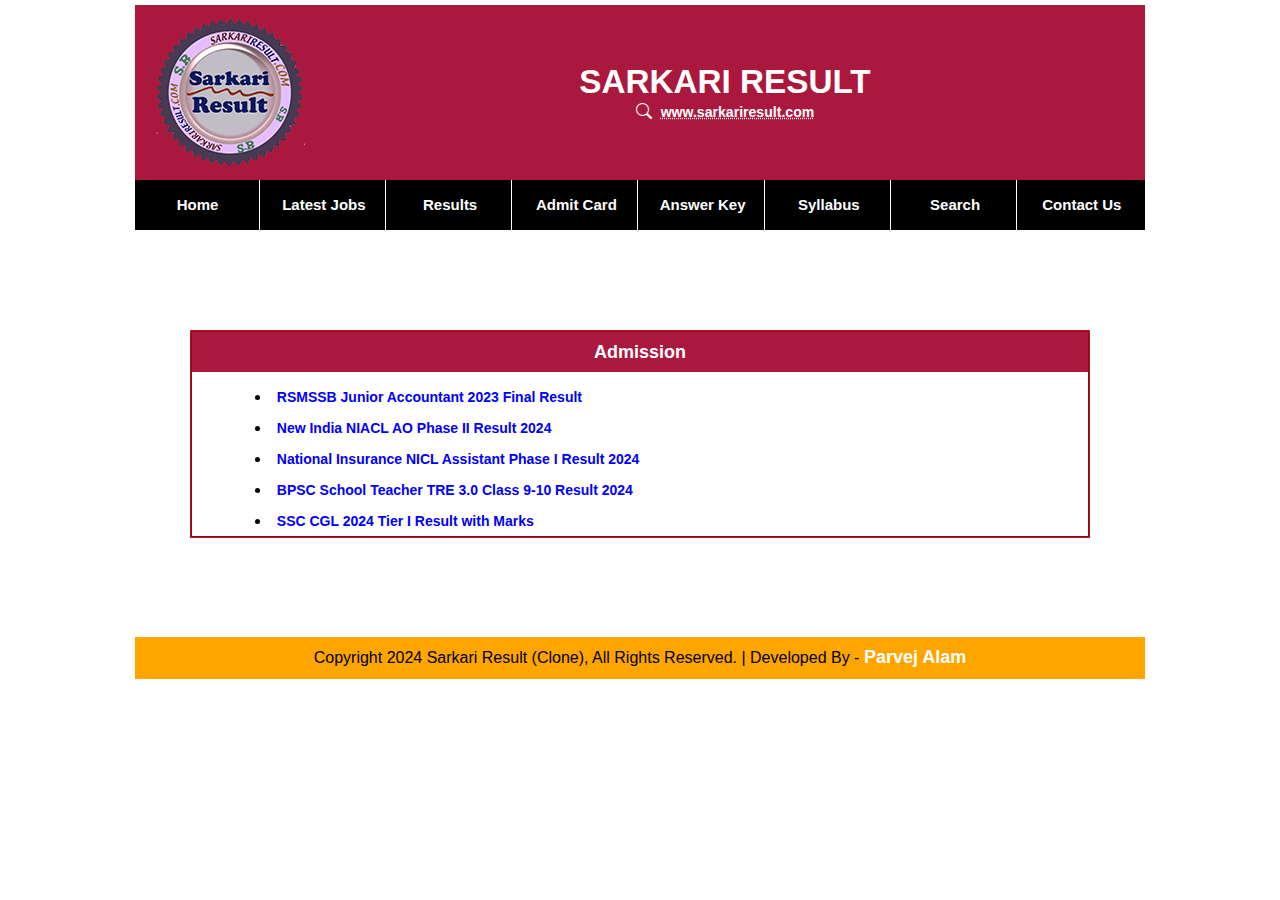
<file: admission.html>
<!DOCTYPE html>
<html lang="en">
<head>
  <meta charset="UTF-8">
  <meta name="viewport" content="width=device-width, initial-scale=1.0">
  <link rel="shortcut icon" href="images/logo-new.png" type="image/x-icon">
  <link rel="stylesheet" href="css/important.css">
  <link rel="stylesheet" href="css/style.css">
  <title>Admission | Sarkari Result</title>
</head>
<body>
  <!-- Header starts -->
  <div id="align-center">
    <div id="header">
      <div class="site-logo">
        <img src="images/logo-new.png" alt="sarkari result logo" id="logo-img">
      </div>
      <div class="site-title">
        <div class="site">
          <h1>SARKARI RESULT</h1>
          <div class="site-url">
            <h4><i class="bi-search"></i>&nbsp;&nbsp;<a href="index.html"><b>www.sarkariresult.com</b></a></h4>
          </div>
        </div>
      </div>
    </div>
    <div id="wrap">
      <ul class="navbar">
        <li class="item"><a href="index.html">Home</a></li>
        <li class="item"><a href="latest-job.html">Latest Jobs</a></li>
        <li class="item"><a href="result.html">Results</a></li>
        <li class="item"><a href="admit-card.html">Admit Card</a></li>
        <li class="item"><a href="result.html#">Answer Key</a></li>
        <li class="item"><a href="result.html#">Syllabus</a></li>
        <li class="item"><a href="result.html#">Search</a></li>
        <li class="item"><a href="result.html#">Contact Us</a></li>
      </ul>
    </div>
  </div>
  <!-- Header ends here! -->

  <!-- Latest Results start -->
  <div class="important-container">
    <div class="card-item important">
      <div class="title">Admission</div>
      <div class="content">
        <ul>
          <li>
            <a href="https://www.sarkariresult.com/rpsc/rsmssb-jr-accountant-02-23/" target="_blank">RSMSSB Junior Accountant 2023 Final Result
            </a>
          </li>
          <li>
            <a href="https://www.sarkariresult.com/bank/new-india-niacl-ao-sep24/" target="_blank">New India NIACL AO Phase II Result 2024 
            </a>
          </li>
          <li>
            <a href="https://www.sarkariresult.com/bank/nicl-assistant-oct24/" target="_blank">National Insurance NICL
              Assistant Phase I Result 2024</a>
          </li>
          <li>
            <a href="https://www.sarkariresult.com/bihar/bpsc-school-teacher-tre3-feb24/" target="_blank"> BPSC School
              Teacher TRE 3.0 Class 9-10 Result 2024</a> 
          </li>
          <li>
            <a href="https://www.sarkariresult.com/ssc/ssc-cgl-2024-new/" target="_blank">SSC CGL 2024 Tier I Result
              with Marks </a> 
          </li>
        </ul>
      </div>
    </div>
  </div>
  <!-- Latest Results ends here! -->

  <!-- copyright -->
  <div class="copyright">
    <div class="copyright-content">
      Copyright <i class="fa fa-copyright"></i> 2024 Sarkari Result (Clone), All Rights Reserved.  | Developed By - <label for="developer-name"><a href="https://www.linkedin.com/in/parvejprv1">Parvej Alam</a></label>
    </div>
  </div>
  <!-- copyright ends here! -->
   
</body>
</html>
</file>
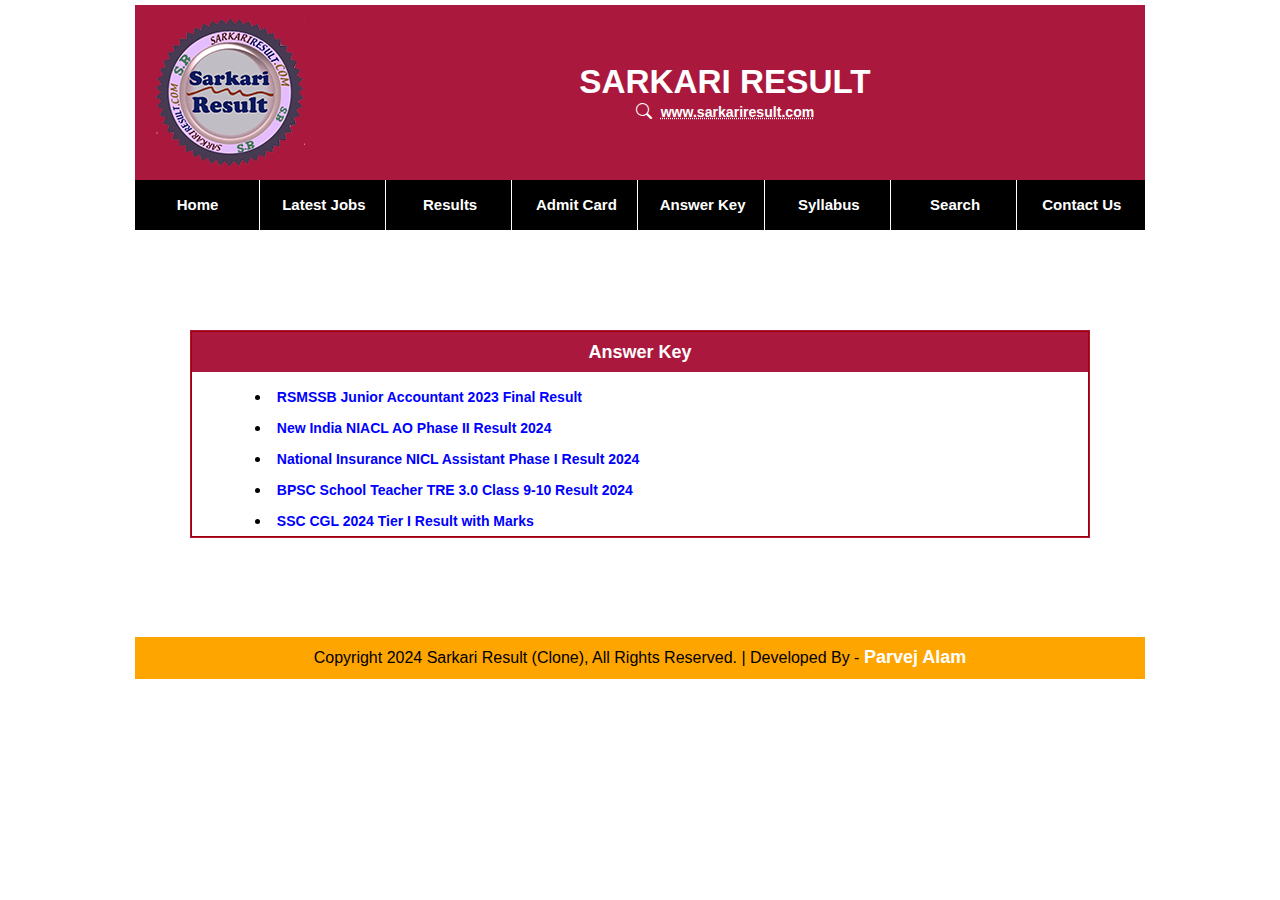
<file: answer-key.html>
<!DOCTYPE html>
<html lang="en">
<head>
  <meta charset="UTF-8">
  <meta name="viewport" content="width=device-width, initial-scale=1.0">
  <link rel="shortcut icon" href="images/logo-new.png" type="image/x-icon">
  <link rel="stylesheet" href="css/answer-key.css">
  <link rel="stylesheet" href="css/style.css">
  <title>Answer Key | Sarkari Result</title>
</head>
<body>
  <!-- Header starts -->
  <div id="align-center">
    <div id="header">
      <div class="site-logo">
        <img src="images/logo-new.png" alt="sarkari result logo" id="logo-img">
      </div>
      <div class="site-title">
        <div class="site">
          <h1>SARKARI RESULT</h1>
          <div class="site-url">
            <h4><i class="bi-search"></i>&nbsp;&nbsp;<a href="index.html"><b>www.sarkariresult.com</b></a></h4>
          </div>
        </div>
      </div>
    </div>
    <div id="wrap">
      <ul class="navbar">
        <li class="item"><a href="index.html">Home</a></li>
        <li class="item"><a href="latest-job.html">Latest Jobs</a></li>
        <li class="item"><a href="result.html">Results</a></li>
        <li class="item"><a href="admit-card.html">Admit Card</a></li>
        <li class="item"><a href="result.html#">Answer Key</a></li>
        <li class="item"><a href="result.html#">Syllabus</a></li>
        <li class="item"><a href="result.html#">Search</a></li>
        <li class="item"><a href="result.html#">Contact Us</a></li>
      </ul>
    </div>
  </div>
  <!-- Header ends here! -->

  <!-- Latest Results start -->
  <div class="answer-key-container">
    <div class="card-item answer-key">
      <div class="title">Answer Key</div>
      <div class="content">
        <ul>
          <li>
            <a href="https://www.sarkariresult.com/rpsc/rsmssb-jr-accountant-02-23/" target="_blank">RSMSSB Junior Accountant 2023 Final Result
            </a>
          </li>
          <li>
            <a href="https://www.sarkariresult.com/bank/new-india-niacl-ao-sep24/" target="_blank">New India NIACL AO Phase II Result 2024 
            </a>
          </li>
          <li>
            <a href="https://www.sarkariresult.com/bank/nicl-assistant-oct24/" target="_blank">National Insurance NICL
              Assistant Phase I Result 2024</a>
          </li>
          <li>
            <a href="https://www.sarkariresult.com/bihar/bpsc-school-teacher-tre3-feb24/" target="_blank"> BPSC School
              Teacher TRE 3.0 Class 9-10 Result 2024</a> 
          </li>
          <li>
            <a href="https://www.sarkariresult.com/ssc/ssc-cgl-2024-new/" target="_blank">SSC CGL 2024 Tier I Result
              with Marks </a> 
          </li>
        </ul>
      </div>
    </div>
  </div>
  <!-- Latest Results ends here! -->

  <!-- copyright -->
  <div class="copyright">
    <div class="copyright-content">
      Copyright <i class="fa fa-copyright"></i> 2024 Sarkari Result (Clone), All Rights Reserved.  | Developed By - <label for="developer-name"><a href="https://www.linkedin.com/in/parvejprv1">Parvej Alam</a></label>
    </div>
  </div>
  <!-- copyright ends here! -->
   
</body>
</html>
</file>
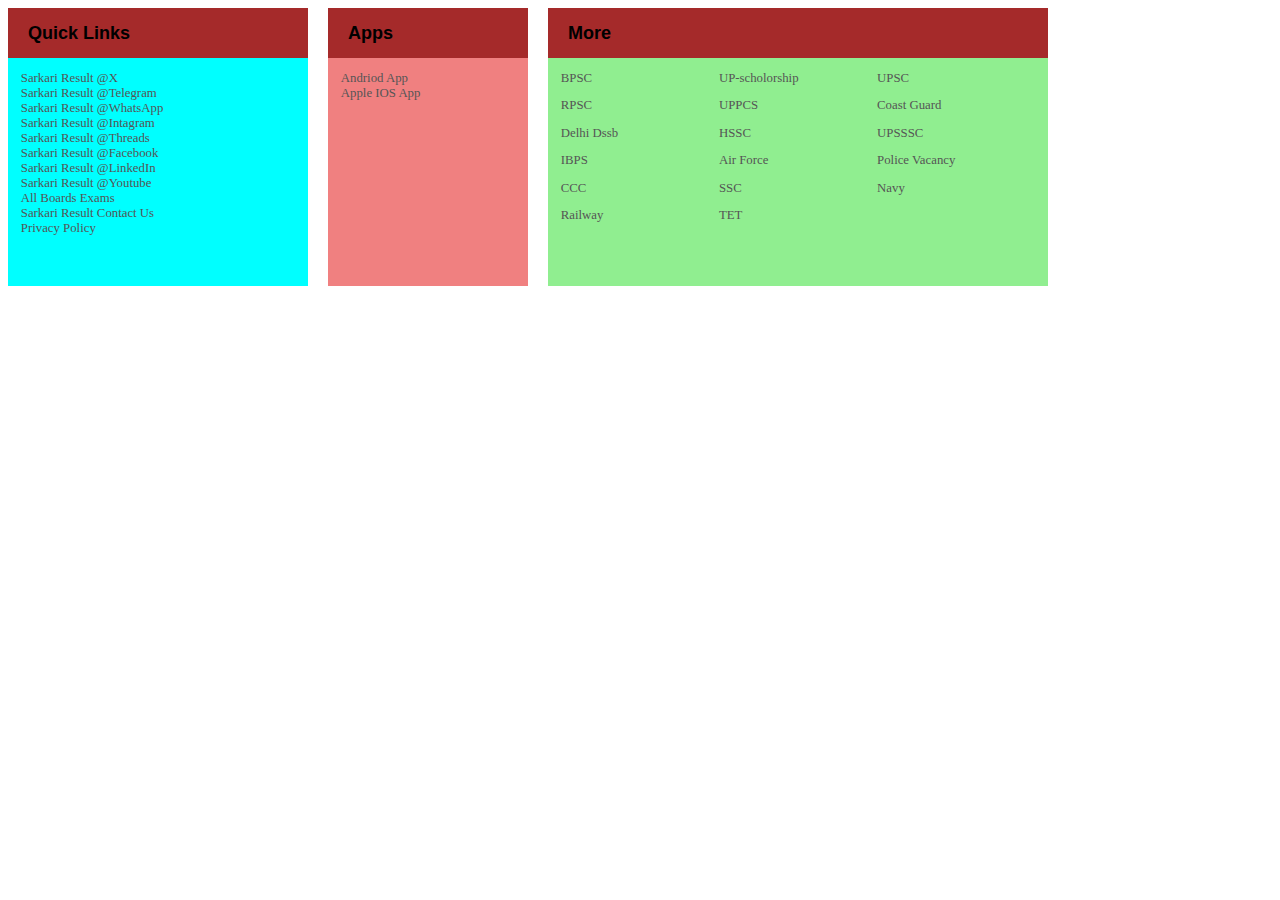
<file: footer.html>
<!DOCTYPE html>
<html lang="en">
<head>
  <meta charset="UTF-8">
  <meta name="viewport" content="width=device-width, initial-scale=1.0">
  <title>Document</title>
  <style>
    .footer-container {
      margin: 0;
      padding: 0;
      width: 1010px;
      display: grid;
      grid-template-columns: 300px 200px 500px;
      grid-template-rows: 1fr;

      grid-gap: 20px;
    }
    .ft1 {
      background-color: aqua;

      display: grid;
      grid-template-columns: 1fr;
      grid-template-rows: 50px auto;
    }
    .ft2 {
      background-color: lightcoral;

      display: grid;
      grid-template-columns: 1fr;
      grid-template-rows: 50px auto;
    }
    .ft3 {
      background-color: lightgreen;

      display: grid;
      grid-template-columns: 1fr;
      grid-template-rows: 50px auto;
    }
    .ft-title, .app-title, .more-title {
      padding-left: 20px;
      height: 50px;
      font-size: 18px;
      font-family: Arial, Helvetica, sans-serif;
      font-weight: 600;
      background-color: brown;
      
      display: flex;
      justify-content: start;
      align-items: center;
    }   
    .ft-content, .app-content, .more-content {
      padding: 1vw;
      
      font-size: 1vw;

      display: flex;
      flex-direction: column;
      padding-bottom: 50px;
    } 
    .ft-content a, .app-content a, .more-content a {
      color: #555;
      text-decoration: none;
      cursor: pointer;
    }  
    .more-content {
      display: grid;
      grid-template-columns: repeat(3, 1fr);
    }
  </style>
</head>
<body>
  
  <div class="footer-container">
    <div class="footer-item ft1">
      <div class="ft-title">Quick Links</div>
      <div class="ft-content">
        <div class="social social1">
          <a href="#">Sarkari Result @X</a>
        </div>
        <div class="social social2">
          <a href="#">Sarkari Result @Telegram</a>
        </div>
        <div class="social social3">
          <a href="#">Sarkari Result @WhatsApp</a>
        </div>
        <div class="social social4">
          <a href="#">Sarkari Result @Intagram</a>
        </div>
        <div class="social social5">
          <a href="#">Sarkari Result @Threads</a>
        </div>
        <div class="social social6">
          <a href="#">Sarkari Result @Facebook</a>
        </div>
        <div class="social social7">
          <a href="#">Sarkari Result @LinkedIn</a>
        </div>
        <div class="social social8">
          <a href="#">Sarkari Result @Youtube</a>
        </div>
        <div class="social social9">
          <a href="#">All Boards Exams</a>
        </div>
        <div class="social social10">
          <a href="#">Sarkari Result Contact Us</a>
        </div>
        <div class="social social11">
          <a href="#">Privacy Policy</a>
        </div>
      </div>
    </div>

    <div class="footer-item ft2">
      <div class="app-title">Apps</div>
      <div class="app-content">
        <div class="app app1">
          <a href="#">Andriod App</a>
        </div>
        <div class="app app2">
          <a href="#">Apple IOS App</a>
        </div>
      </div>
    </div>

    <div class="footer-item ft3">
      <div class="more-title">More</div>
      <div class="more-content">
        <div class="more m-link1">
          <a href="#">BPSC</a>
        </div>
        <div class="more m-link2">
          <a href="#">UP-scholorship</a>
        </div>
        <div class="more m-link3">
          <a href="#">UPSC</a>
        </div>
        <div class="more m-link4">
          <a href="#">RPSC</a>
        </div>
        <div class="more m-link5">
          <a href="#">UPPCS</a>
        </div>
        <div class="more m-link6">
          <a href="#">Coast Guard</a>
        </div>
        <div class="more m-link7">
          <a href="#">Delhi Dssb</a>
        </div>
        <div class="more m-link8">
          <a href="#">HSSC</a>
        </div>
        <div class="more m-link9">
          <a href="#">UPSSSC</a>
        </div>
        <div class="more m-link10">
          <a href="#">IBPS</a>
        </div>
        <div class="more m-link11">
          <a href="#">Air Force</a>
        </div>
        <div class="more m-link12">
          <a href="#">Police Vacancy</a>
        </div>
        <div class="more m-link13">
          <a href="#">CCC</a>
        </div>
        <div class="more m-link14">
          <a href="#">SSC</a>
        </div>
        <div class="more m-link15">
          <a href="#">Navy</a>
        </div>
        <div class="more m-link16">
          <a href="#">Railway</a>
        </div>
        <div class="more m-link17">
          <a href="#">TET</a>
        </div>
      </div>
    </div>
  </div>

</body>
</html>
</file>
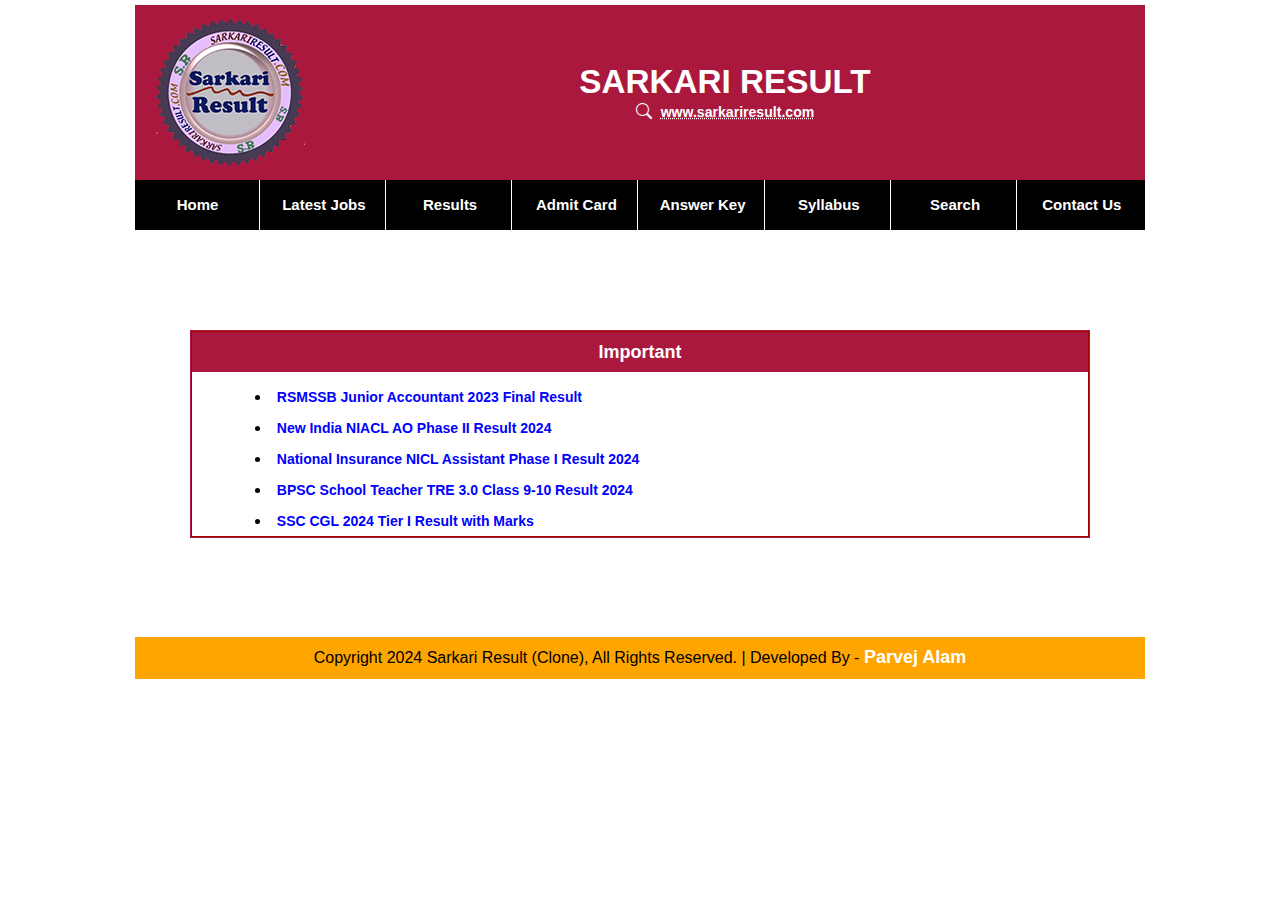
<file: important.html>
<!DOCTYPE html>
<html lang="en">
<head>
  <meta charset="UTF-8">
  <meta name="viewport" content="width=device-width, initial-scale=1.0">
  <link rel="shortcut icon" href="images/logo-new.png" type="image/x-icon">
  <link rel="stylesheet" href="css/important.css">
  <link rel="stylesheet" href="css/style.css">
  <title>Important! | Sarkari Result</title>
</head>
<body>
  <!-- Header starts -->
  <div id="align-center">
    <div id="header">
      <div class="site-logo">
        <img src="images/logo-new.png" alt="sarkari result logo" id="logo-img">
      </div>
      <div class="site-title">
        <div class="site">
          <h1>SARKARI RESULT</h1>
          <div class="site-url">
            <h4><i class="bi-search"></i>&nbsp;&nbsp;<a href="index.html"><b>www.sarkariresult.com</b></a></h4>
          </div>
        </div>
      </div>
    </div>
    <div id="wrap">
      <ul class="navbar">
        <li class="item"><a href="index.html">Home</a></li>
        <li class="item"><a href="latest-job.html">Latest Jobs</a></li>
        <li class="item"><a href="result.html">Results</a></li>
        <li class="item"><a href="admit-card.html">Admit Card</a></li>
        <li class="item"><a href="result.html#">Answer Key</a></li>
        <li class="item"><a href="result.html#">Syllabus</a></li>
        <li class="item"><a href="result.html#">Search</a></li>
        <li class="item"><a href="result.html#">Contact Us</a></li>
      </ul>
    </div>
  </div>
  <!-- Header ends here! -->

  <!-- Latest Results start -->
  <div class="important-container">
    <div class="card-item important">
      <div class="title">Important</div>
      <div class="content">
        <ul>
          <li>
            <a href="https://www.sarkariresult.com/rpsc/rsmssb-jr-accountant-02-23/" target="_blank">RSMSSB Junior Accountant 2023 Final Result
            </a>
          </li>
          <li>
            <a href="https://www.sarkariresult.com/bank/new-india-niacl-ao-sep24/" target="_blank">New India NIACL AO Phase II Result 2024 
            </a>
          </li>
          <li>
            <a href="https://www.sarkariresult.com/bank/nicl-assistant-oct24/" target="_blank">National Insurance NICL
              Assistant Phase I Result 2024</a>
          </li>
          <li>
            <a href="https://www.sarkariresult.com/bihar/bpsc-school-teacher-tre3-feb24/" target="_blank"> BPSC School
              Teacher TRE 3.0 Class 9-10 Result 2024</a> 
          </li>
          <li>
            <a href="https://www.sarkariresult.com/ssc/ssc-cgl-2024-new/" target="_blank">SSC CGL 2024 Tier I Result
              with Marks </a> 
          </li>
        </ul>
      </div>
    </div>
  </div>
  <!-- Latest Results ends here! -->

  <!-- copyright -->
  <div class="copyright">
    <div class="copyright-content">
      Copyright <i class="fa fa-copyright"></i> 2024 Sarkari Result (Clone), All Rights Reserved.  | Developed By - <label for="developer-name"><a href="https://www.linkedin.com/in/parvejprv1">Parvej Alam</a></label>
    </div>
  </div>
  <!-- copyright ends here! -->
   
</body>
</html>
</file>
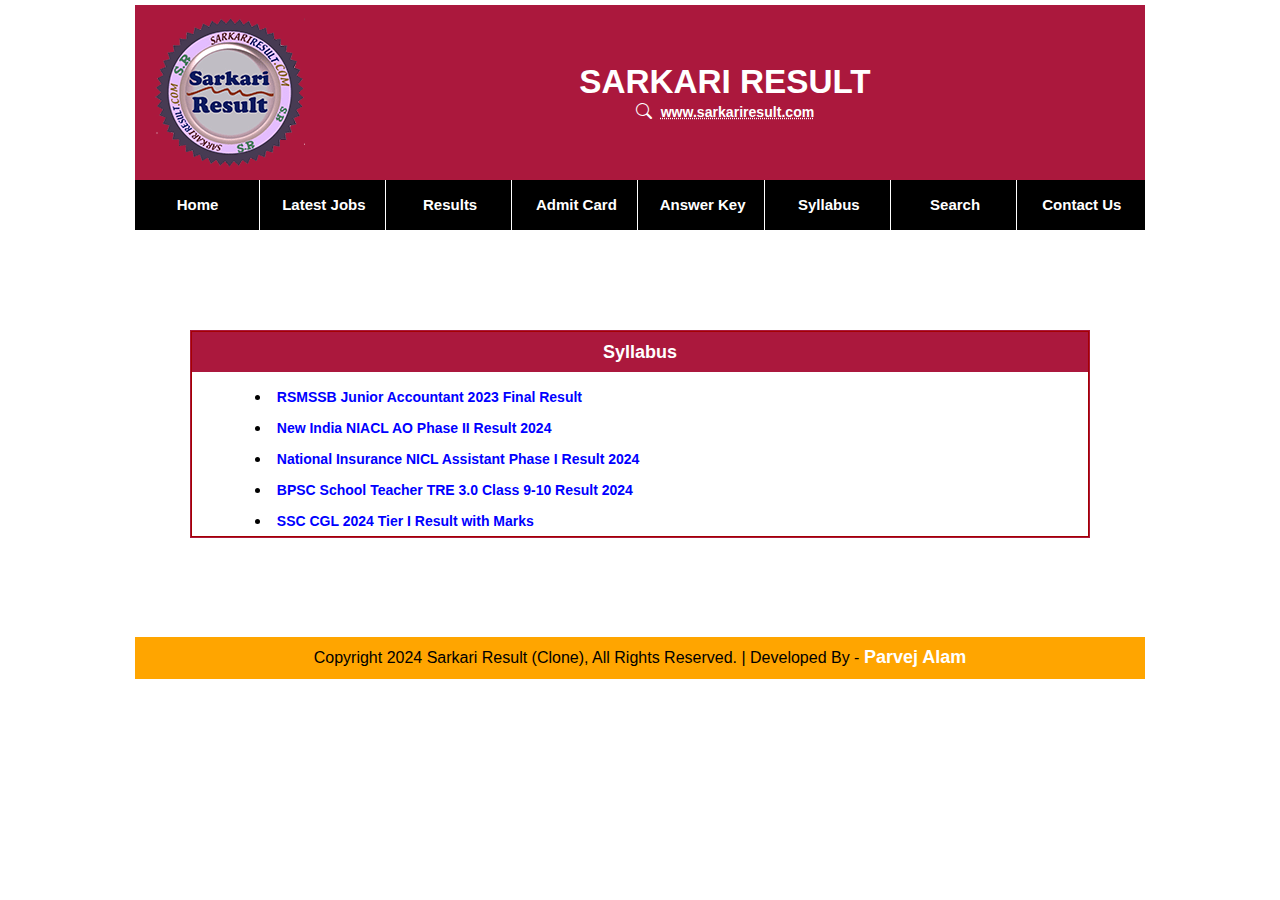
<file: syllabus.html>
<!DOCTYPE html>
<html lang="en">
<head>
  <meta charset="UTF-8">
  <meta name="viewport" content="width=device-width, initial-scale=1.0">
  <link rel="shortcut icon" href="images/logo-new.png" type="image/x-icon">
  <link rel="stylesheet" href="css/syllabus.css">
  <link rel="stylesheet" href="css/style.css">
  <title>Syllabus | Sarkari Result</title>
</head>
<body>
  <!-- Header starts -->
  <div id="align-center">
    <div id="header">
      <div class="site-logo">
        <img src="images/logo-new.png" alt="sarkari result logo" id="logo-img">
      </div>
      <div class="site-title">
        <div class="site">
          <h1>SARKARI RESULT</h1>
          <div class="site-url">
            <h4><i class="bi-search"></i>&nbsp;&nbsp;<a href="index.html"><b>www.sarkariresult.com</b></a></h4>
          </div>
        </div>
      </div>
    </div>
    <div id="wrap">
      <ul class="navbar">
        <li class="item"><a href="index.html">Home</a></li>
        <li class="item"><a href="latest-job.html">Latest Jobs</a></li>
        <li class="item"><a href="result.html">Results</a></li>
        <li class="item"><a href="admit-card.html">Admit Card</a></li>
        <li class="item"><a href="result.html#">Answer Key</a></li>
        <li class="item"><a href="result.html#">Syllabus</a></li>
        <li class="item"><a href="result.html#">Search</a></li>
        <li class="item"><a href="result.html#">Contact Us</a></li>
      </ul>
    </div>
  </div>
  <!-- Header ends here! -->

  <!-- Latest Results start -->
  <div class="syllabus-container">
    <div class="card-item syllabus">
      <div class="title">Syllabus</div>
      <div class="content">
        <ul>
          <li>
            <a href="https://www.sarkariresult.com/rpsc/rsmssb-jr-accountant-02-23/" target="_blank">RSMSSB Junior Accountant 2023 Final Result
            </a>
          </li>
          <li>
            <a href="https://www.sarkariresult.com/bank/new-india-niacl-ao-sep24/" target="_blank">New India NIACL AO Phase II Result 2024 
            </a>
          </li>
          <li>
            <a href="https://www.sarkariresult.com/bank/nicl-assistant-oct24/" target="_blank">National Insurance NICL
              Assistant Phase I Result 2024</a>
          </li>
          <li>
            <a href="https://www.sarkariresult.com/bihar/bpsc-school-teacher-tre3-feb24/" target="_blank"> BPSC School
              Teacher TRE 3.0 Class 9-10 Result 2024</a> 
          </li>
          <li>
            <a href="https://www.sarkariresult.com/ssc/ssc-cgl-2024-new/" target="_blank">SSC CGL 2024 Tier I Result
              with Marks </a> 
          </li>
        </ul>
      </div>
    </div>
  </div>
  <!-- Latest Results ends here! -->

  <!-- copyright -->
  <div class="copyright">
    <div class="copyright-content">
      Copyright <i class="fa fa-copyright"></i> 2024 Sarkari Result (Clone), All Rights Reserved.  | Developed By - <label for="developer-name"><a href="https://www.linkedin.com/in/parvejprv1">Parvej Alam</a></label>
    </div>
  </div>
  <!-- copyright ends here! -->
   
</body>
</html>
</file>
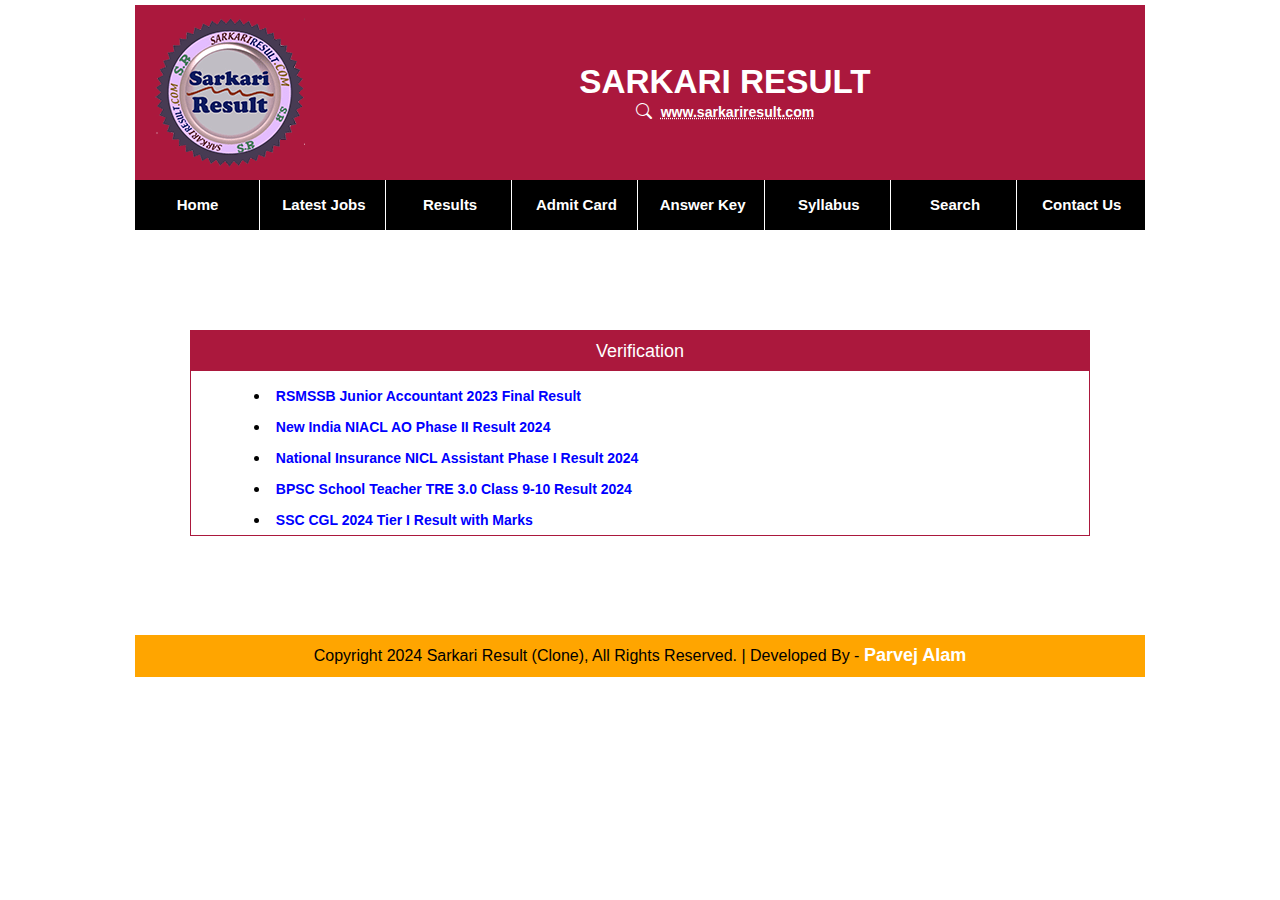
<file: verification.html>
<!DOCTYPE html>
<html lang="en">
<head>
  <meta charset="UTF-8">
  <meta name="viewport" content="width=device-width, initial-scale=1.0">
  <link rel="shortcut icon" href="images/logo-new.png" type="image/x-icon">
  <link rel="stylesheet" href="css/verification.css">
  <link rel="stylesheet" href="css/style.css">
  <title>Certificate Verification | Sarkari Result</title>
</head>
<body>
  <!-- Header starts -->
  <div id="align-center">
    <div id="header">
      <div class="site-logo">
        <img src="images/logo-new.png" alt="sarkari result logo" id="logo-img">
      </div>
      <div class="site-title">
        <div class="site">
          <h1>SARKARI RESULT</h1>
          <div class="site-url">
            <h4><i class="bi-search"></i>&nbsp;&nbsp;<a href="index.html"><b>www.sarkariresult.com</b></a></h4>
          </div>
        </div>
      </div>
    </div>
    <div id="wrap">
      <ul class="navbar">
        <li class="item"><a href="index.html">Home</a></li>
        <li class="item"><a href="latest-job.html">Latest Jobs</a></li>
        <li class="item"><a href="result.html">Results</a></li>
        <li class="item"><a href="admit-card.html">Admit Card</a></li>
        <li class="item"><a href="result.html#">Answer Key</a></li>
        <li class="item"><a href="result.html#">Syllabus</a></li>
        <li class="item"><a href="result.html#">Search</a></li>
        <li class="item"><a href="result.html#">Contact Us</a></li>
      </ul>
    </div>
  </div>
  <!-- Header ends here! -->

  <!-- Latest Results start -->
  <div class="verification-container">
    <div class="card-item verification">
      <div class="title">Verification</div>
      <div class="content">
        <ul>
          <li>
            <a href="https://www.sarkariresult.com/rpsc/rsmssb-jr-accountant-02-23/" target="_blank">RSMSSB Junior Accountant 2023 Final Result
            </a>
          </li>
          <li>
            <a href="https://www.sarkariresult.com/bank/new-india-niacl-ao-sep24/" target="_blank">New India NIACL AO Phase II Result 2024 
            </a>
          </li>
          <li>
            <a href="https://www.sarkariresult.com/bank/nicl-assistant-oct24/" target="_blank">National Insurance NICL
              Assistant Phase I Result 2024</a>
          </li>
          <li>
            <a href="https://www.sarkariresult.com/bihar/bpsc-school-teacher-tre3-feb24/" target="_blank"> BPSC School
              Teacher TRE 3.0 Class 9-10 Result 2024</a> 
          </li>
          <li>
            <a href="https://www.sarkariresult.com/ssc/ssc-cgl-2024-new/" target="_blank">SSC CGL 2024 Tier I Result
              with Marks </a> 
          </li>
        </ul>
      </div>
    </div>
  </div>
  <!-- Latest Results ends here! -->

  <!-- copyright -->
  <div class="copyright">
    <div class="copyright-content">
      Copyright <i class="fa fa-copyright"></i> 2024 Sarkari Result (Clone), All Rights Reserved.  | Developed By - <label for="developer-name"><a href="https://www.linkedin.com/in/parvejprv1">Parvej Alam</a></label>
    </div>
  </div>
  <!-- copyright ends here! -->

</body>
</html>
</file>
<file: css/important.css>
/* container section */

.important-container {
  margin: 100px auto;
  width: 900px;

  grid-template-columns: 1fr;
  grid-template-rows:45px auto 100px;

  /* background-color: lightblue; */
  border: 1px solid #ab183d;
}
.important-container .card-item {

}
.important-container .important {
  margin: 0;
  padding: 0;

  display: grid;
  grid-template-rows: 50px auto;
  grid-template-columns: auto;
}
.important-container .important .title {
  height: 40px;
  background-color: #ab183d;
  font-size: 18px;
  color: #fff;
}
.important-container .important .content {
  text-align: start;
  padding: 0 50px;
}
</file>
<file: css/answer-key.css>
/* container section */

.answer-key-container {
  margin: 100px auto;
  width: 900px;

  grid-template-columns: 1fr;
  grid-template-rows:45px auto 100px;

  /* background-color: lightblue; */
  border: 1px solid #ab183d;
}
.answer-key-container .card-item {

}
.answer-key-container .answer-key {
  margin: 0;
  padding: 0;

  display: grid;
  grid-template-rows: 50px auto;
  grid-template-columns: auto;
}
.answer-key-container .answer-key .title {
  height: 40px;
  background-color: #ab183d;
  font-size: 18px;
  color: #fff;
}
.answer-key-container .answer-key .content {
  text-align: start;
  padding: 0 50px;
}
</file>
<file: css/syllabus.css>
/* container section */

.syllabus-container {
  margin: 100px auto;
  width: 900px;

  grid-template-columns: 1fr;
  grid-template-rows:45px auto 100px;

  /* background-color: lightblue; */
  border: 1px solid #ab183d;
}
.syllabus-container .card-item {

}
.syllabus-container .syllabus {
  margin: 0;
  padding: 0;

  display: grid;
  grid-template-rows: 50px auto;
  grid-template-columns: auto;
}
.syllabus-container .syllabus .title {
  height: 40px;
  background-color: #ab183d;
  font-size: 18px;
  color: #fff;
}
.syllabus-container .syllabus .content {
  text-align: start;
  padding: 0 50px;
}
</file>
<file: css/verification.css>
/* container section */

.verification-container {
  margin: 100px auto;
  width: 900px;

  grid-template-columns: 1fr;
  grid-template-rows:45px auto 100px;

  /* background-color: lightblue; */
  border: 1px solid #ab183d;
}
.verification-container .card-item {

}
.verification-container .verification {
  margin: 0;
  padding: 0;

  display: grid;
  grid-template-rows: 50px auto;
  grid-template-columns: auto;
}
.verification-container .verification .title {
  height: 40px;
  text-align: center;
  line-height: 40px;
  background-color: #ab183d;
  font-size: 18px;
  color: #fff;
}
.verification-container .verification .content {
  text-align: start;
  padding: 0 50px;
}
</file>
<file: css/style.css>
@import url("https://cdn.jsdelivr.net/npm/bootstrap-icons@1.3.0/font/bootstrap-icons.css");

* {
  margin: 0;
  padding: 0;
  box-sizing: border-box;
}
body {
  margin: auto;
  font-family: 'Segoe UI', Tahoma, Geneva, Verdana, sans-serif;
}
#align-center {
  display: flex;
  flex-direction: column;
  align-items: center;
  justify-content: center;
}

#header, #marquee1 {
  width: auto;
  max-width: 1010px;
}


#header {
  height: auto;
  display: flex;
  justify-content: space-between;
  align-items: center;
  position: relative;
  height: 150px;
  /* width: 960px; */
  width: 1010px;
  max-width: 1010px;
  min-height: 175px;
  background-color: #ab183d;
  border: none;
  margin-top: 5px;
}
.site-logo {
  padding: 20px 0;
  margin-left: 20px;
  display: flex;
  justify-content: center;
  align-items: center;
}
.site-logo img {
  /* height: 150px;
  width: 149px; */
  object-fit: cover;
}
.site-title {
  height: 100%;
  width: 100%;
  display: flex;
  justify-content: center;
  align-items: center;
}
.site-title .site {
  width: 100%;
  text-align: center;
}
.site-title .site h1 {
  color: #fff;
  font-size: 2.6vw;
  font-family: Arial, Helvetica, sans-serif;
}
.site-url h4 {
  color: #fff;
}
.site-url h4 a {
  text-decoration: none;
}
.site-url h4 b {
  color: #fff;
  font-size: 1.1vw;
  text-decoration-line: underline;
  text-decoration-style:dotted;
}

#wrap {
  background-color: aqua;
  height: 50px;
  width: 1010px;
  max-width: 1010px;
  margin: 0;
  z-index: 99;
  position: relative;
}
.navbar {
  margin: 0;
  padding: 0;
  height: 50px;
  max-width: 1010px;
  display: flex;
  justify-content: space-around;
  align-items: center;
  background: black;
  position: relative;
  top: 0;
  left: 0;
}
.navbar li {
  height: 50px;
  width: 123px;
  text-align: center;
  list-style: none;
  background-color: #000;
  border-right: 1px solid #fff;
  line-height: 50px;
}
.navbar li:last-child {
  border-right: none;
}
.navbar li a {
  color: #fff;
  font-size: 15px;
  font-weight: 600;
  font-family: Arial, Verdana, Helvetica;
  text-decoration: none;
}

.marquee-content {
  margin: 100px auto;
  width: 1010px;
  /* margin: 100px 0px; */
  display: flex;
  flex-direction: column;
  justify-content: center;
  align-items: center;
}

.marquee-content a {
  color: blue;
  font-size: 18px;
  font-weight: 600;
}
.marquee-content .items, .marquee-content .item {
  width: 100%;
  padding: 0 10px;
  color: #636363;
  text-align: center;
}

.marquee-content .items a {
  color: blue;
  font-size: 18px;
  font-weight: 600;
}
.marquee-content .item {
  width: 100%;
  padding:0px 10px;
}

/* conainer0 */
.container0 {
  margin: auto;
  height: 160px;
  width: 1010px;
  margin-bottom: 50px;
  /* background-color: lightblue; */

  display: grid;

  grid-template-columns: repeat(4, 1fr);
  /* grid-template-rows: 75px 75px; */
  grid-template-rows: 75px 75px;

  grid-gap: 5px;

}

.container0 .item {
  /* height: 100px;
  width: 100px; */
  font-size: 20px;
  font-weight: bold;
  padding: 0.5vw;
}

.container0 .item a {
  color: #fff;
  text-decoration: none;
}


.container0 .item1 {
  background-color: #868A08;
}
.container0 .item2 {
  background-color: navy;
}
.container0 .item3 {
  background-color: orange;
}
.container0 .item4 {
  background-color: maroon;
}
.container0 .item5 {
  background-color: red;
}
.container0 .item6 {
  background-color: green;
}
.container0 .item7 {
  background-color: hotpink;
}
.container0 .item8 {
  background-color: #0080FF;
}


/* Links container */
.container {
  margin: auto;
  /* background-color: red; */
  height: 400px;
  width: 1010px;

  display: grid;

  grid-template-columns: repeat(3, 1fr);
  grid-template-rows: repeat(2, 1fr);

  grid-gap: 1vw;
}


.result, 
.admit-card, 
.latest-jobs,
.answer-key,
.syllabus,
.admission, 
.certificate-verification, 
.important,
.summary {
  /* background-color: lightblue; */
  margin: 0;
  padding: 0;
  border: 1px solid #ab183d;
}
.result .title,
.admit-card .title,
.latest-jobs .title,
.answer-key .title,
.syllabus .title,
.admission .title,
.certificate-verification .title,
.important .title
{
  height: 40px;
  /* color: #fff;
  font-size: 18px; */
  /* font-weight: 600; */
  display: flex;
  justify-content: center;
  align-items: center;
  background-color: #ab183d;
}
.result .title, a, 
.admit-card .title, a,
.latest-jobs .title, a,
.answer-key .title, a,
.syllabus .title, a,
.admission .title, a,
.certificate-verification .title, a,
.important .title, a
{
  text-decoration: none;
  color: #fff;
  font-size: 18px;
  font-weight: 600;
}
.content {
  display: grid;
  grid-template-rows: repeat(2, 1fr), 30px;
}
.content ul li {
  list-style-position: inside;
  padding: .5vw 1vw;
  /* text-align: justify; */
}
.content ul li a {
  font-size: 14px;
  color: blue;
}

.admit-card {
  border: 1px solid rgb(165, 0, 0);
}
.latest-jobs {
  border: 1px solid rgb(165, 0, 0);
}
.answer-key {
  border: 1px solid rgb(165, 0, 0);
}
.syllabus {
  border: 1px solid rgb(165, 0, 0);
}
.admission {
  border: 1px solid rgb(165, 0, 0);
  /* to span the column or row we need to specify the grid-cloumn-start & grid-column-end property for the column, and for the row we need to specify the grid-row-star & grid-row-end property */

  /* grid-row-start: 2;
  grid-row-end: 4; */

  grid-column: 3 / 4;
  grid-row: 2 / 4;

}
.certificate-verification {
  border: 1px solid rgb(165, 0, 0);
}
.important {
  border: 1px solid rgb(165, 0, 0);
}

.view-more {
  height: 40px;
  /* background-color: lightpink; */

  display: flex;
  justify-content: end;
  align-items: center;

  padding-right: 3.5vw;
}
.view-more a {
  text-decoration: none;
  color: #0000b8;
  font-size: 16px;
  font-weight: 700;
}

/* summary-about-site section */
.summary-about-site {
  padding: 0vw 1vw;
  margin: 100px 0px;
  /* display: flex; */
  /* flex-direction: column; */
  text-align: center;

  border: 1px solid #ab183d;
  display: grid;
  /* Let span this section */
  /* grid-column-start: 1;
  grid-column-end: 3; */

  grid-column: 1 / 4;
}

.summary-about-site .title
{
  padding: 2vw 2vw;
  height: 50px;
  color: #fff;
  font-size: 14px;
  font-weight: 600;
  display: flex;
  justify-content: center;
  align-items: center;
  background-color: #ab183d;
  margin: 1vw 0;
}
/* Links container  ends!*/


.copyright {
  margin: auto;
  width: 1010px;
  text-align: center;
  align-items: center;
  display: grid;
  grid-template-columns: 1fr;
  grid-template-rows: 40px;

  /* grid-spanning column wise */
  grid-column: 1 / 4;
}

.copyright .copyright-content {
  padding: .8vw 2vw;
  background-color: orange;
}
</file>
